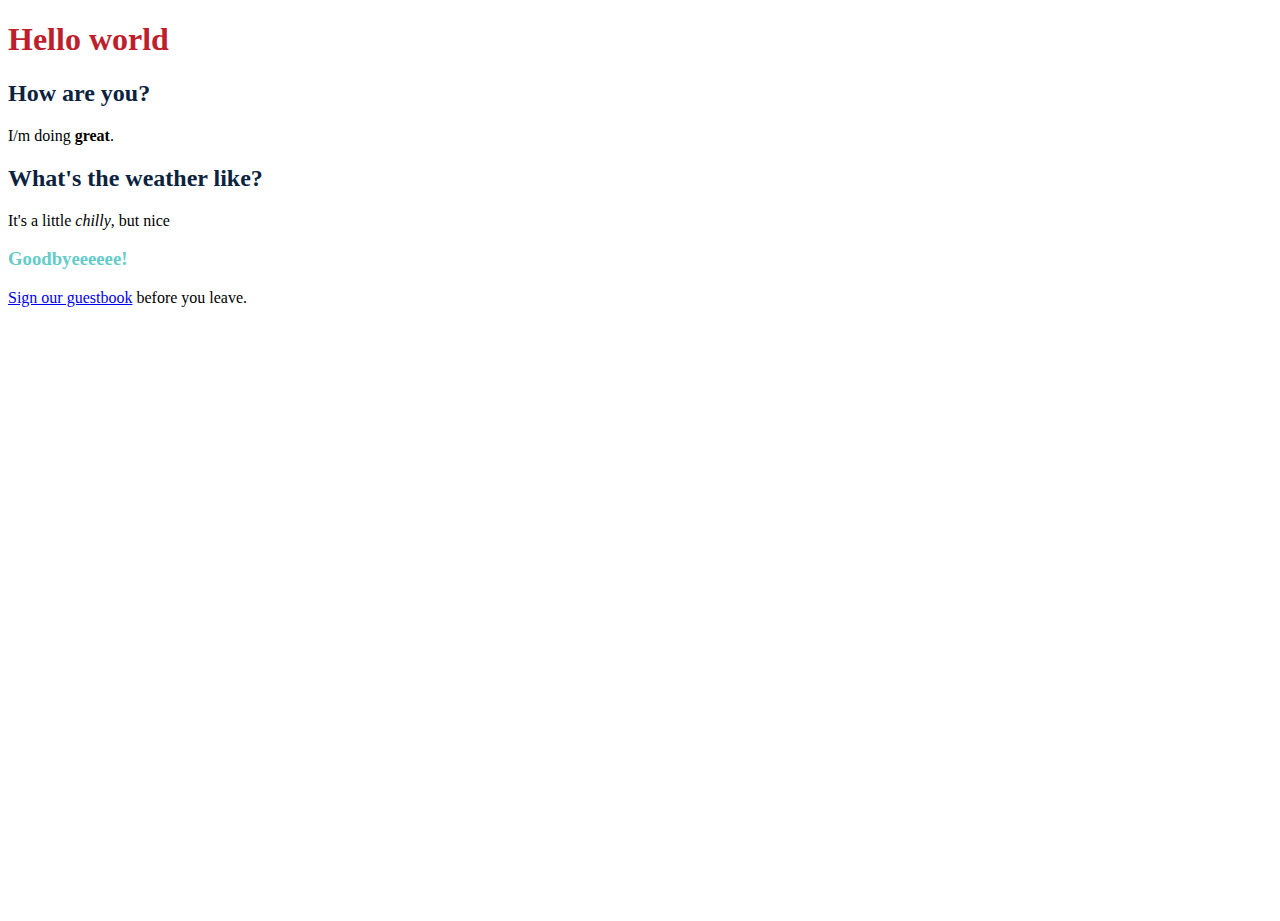
<file: index.html>
<!DOCTYPE html>
<html>

<head>
  <meta charset="utf-8">
  <meta name="viewport" content="width=device-width">
  <title>replit</title>
  <link href="style.css" rel="stylesheet" type="text/css" />
</head>

<body>
  <h1>Hello world</h1>
  <h2>How are you?</h2>
  <p>I/m doing <b>great</b>.</p>
  <h2>What's the weather like?</h2>
  <p>It's a little <em>chilly</em>, but nice</p>
  <h3>Goodbyeeeeee!</h3>
  <p><a href="guestbook.html">Sign our guestbook</a> before you leave.</p>
  <script src="script.js"></script>

 <!--
  This script places a badge on your repl's full-browser view back to your repl's cover
  page. Try various colors for the theme: dark, light, red, orange, yellow, lime, green,
  teal, blue, blurple, magenta, pink!
  -->
  <script src="https://replit.com/public/js/replit-badge.js" theme="blue" defer></script> 
</body>

</html>
</file>
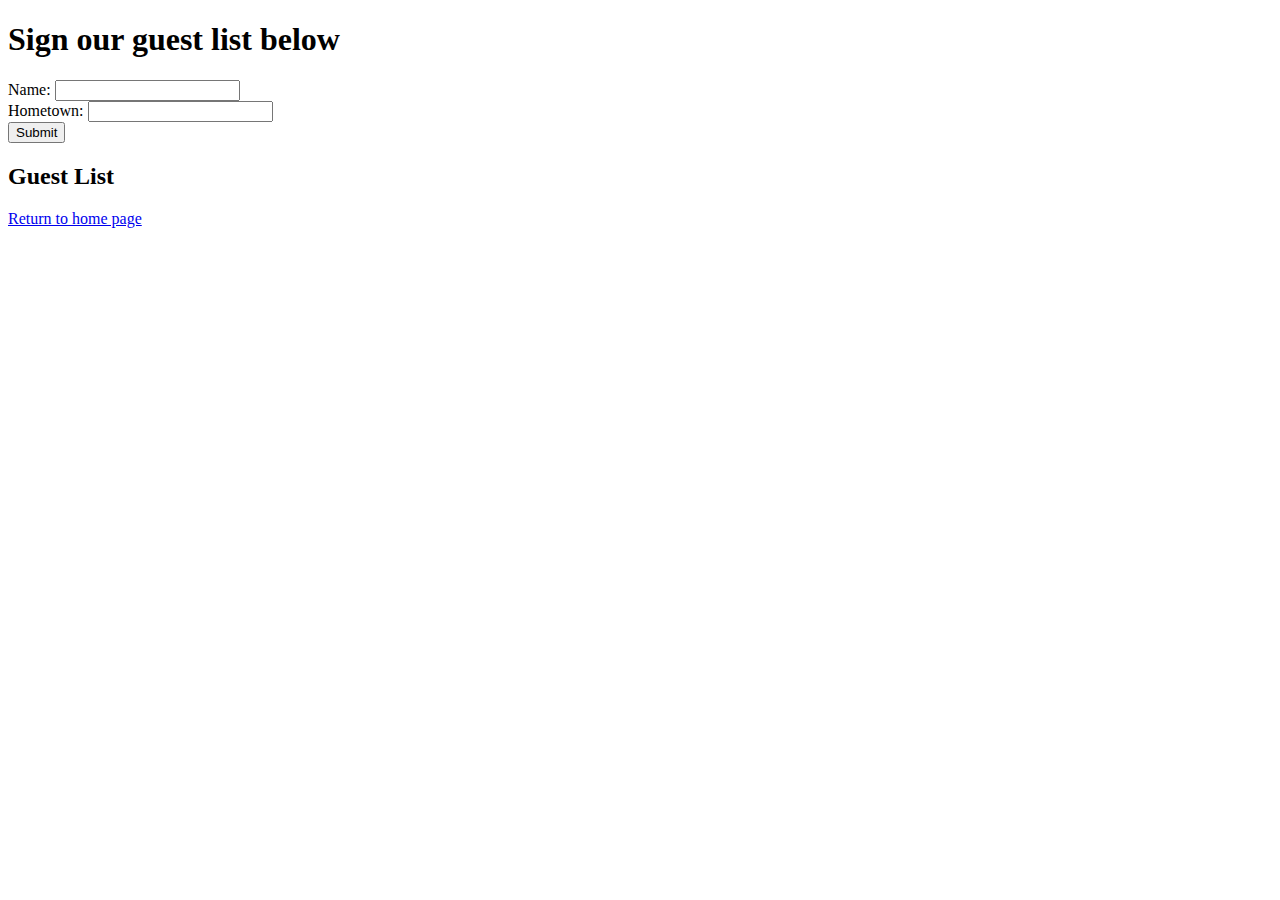
<file: guestbook.html>
<!DOCTYPE html>
<html> 

<head>
  <meta charset="utf-8">
  <meta name="viewport" content="width=device-width"> 
  <title>guestbook</title>
  <link href="style.css" rel="sylesheet" type="text/css" /> 
</head>

<body onload="loadRemote()">
  <h1>Sign our guest list below</h1>
  <form action="#" onsubmit="return submitForm(this.name.value, this.hometown.value);">
    <label>Name:</label>
    <input id="name" /><br />
    </label>Hometown:</label>
    <input id="hometown" /><br />
    <input type="submit" /> 
  </form>
  <h2>Guest List</h2>
  <ol id="guestlist">
      <!-- Example hard-coded data
      <li>Brian Toone. Birmingham, Alabama</li>
      <li>John Smith. Memphis, Tennessee</li>
      -->
  </ol>
  <a href="index.html"> Return to home page</a>
  <script src="script.js"></script>
  <script src="https://cdnjs.cloudflare.com/ajax/libs/jquery/3.6.1/jquery.min.js"></script>
</body>

</html>
</file>
<file: style.css>
html, body {
  height: 100%;
  width: 100%;
}

h2 {
  color: #0c2340; 
}

h1 { 
  color: #bd1f2d;
} 

h3 { 
  color: #64CCC9 
}
</file>
